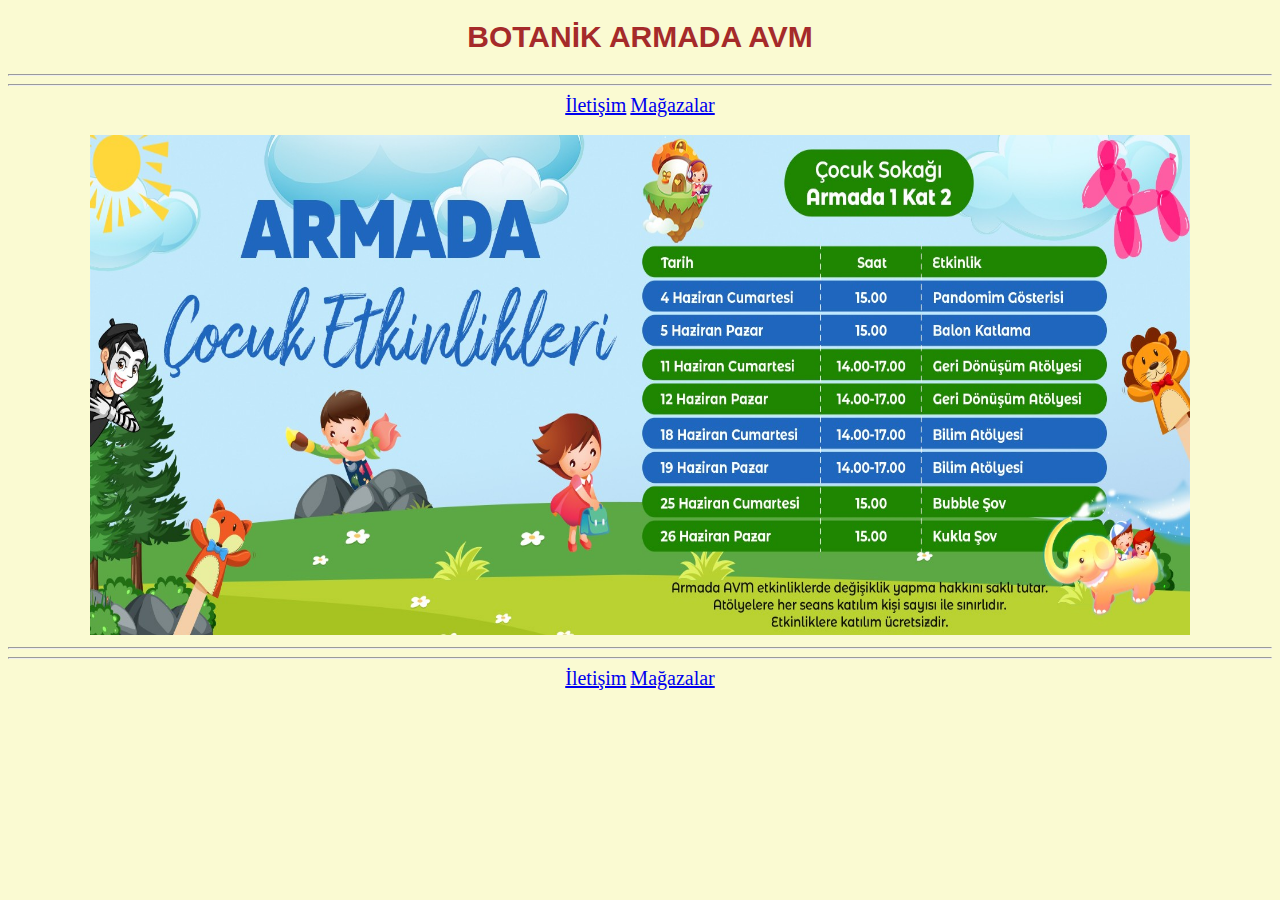
<file: index.html>
<!DOCTYPE html>
<html lang="en">
<head>
    <meta charset="UTF-8">
    <meta http-equiv="X-UA-Compatible" content="IE=edge">
    <meta name="viewport" content="width=device-width, initial-scale=1.0">
    <title>Botanik Armada AVM</title>
    <link rel="stylesheet" href="css/style.css">
</head>
<body>
  <header>
    <article>
        <h1 style="font-family:Verdana, Geneva, Tahoma, sans-serif; font-size: 30px;">BOTANİK ARMADA AVM</h1>
        <hr class="hr">
        <hr class="hr">
        <a style="font-size: 20px" href="contact.html">İletişim</a>  <a style="font-size: 20px" href="about-us.html">Mağazalar</a>
    </article>
  </header> <br>
    <img width="1100" height="500" src="img/armadaetkinlik.jpeg" alt="Etkinlikler"> <br> <hr class="hr">
    <hr class="hr">
  <article>
    <a style="font-size: 20px" href="contact.html">İletişim</a>  <a style="font-size: 20px" href="about-us.html">Mağazalar</a>
  </article>
</body>
</html>
</file>
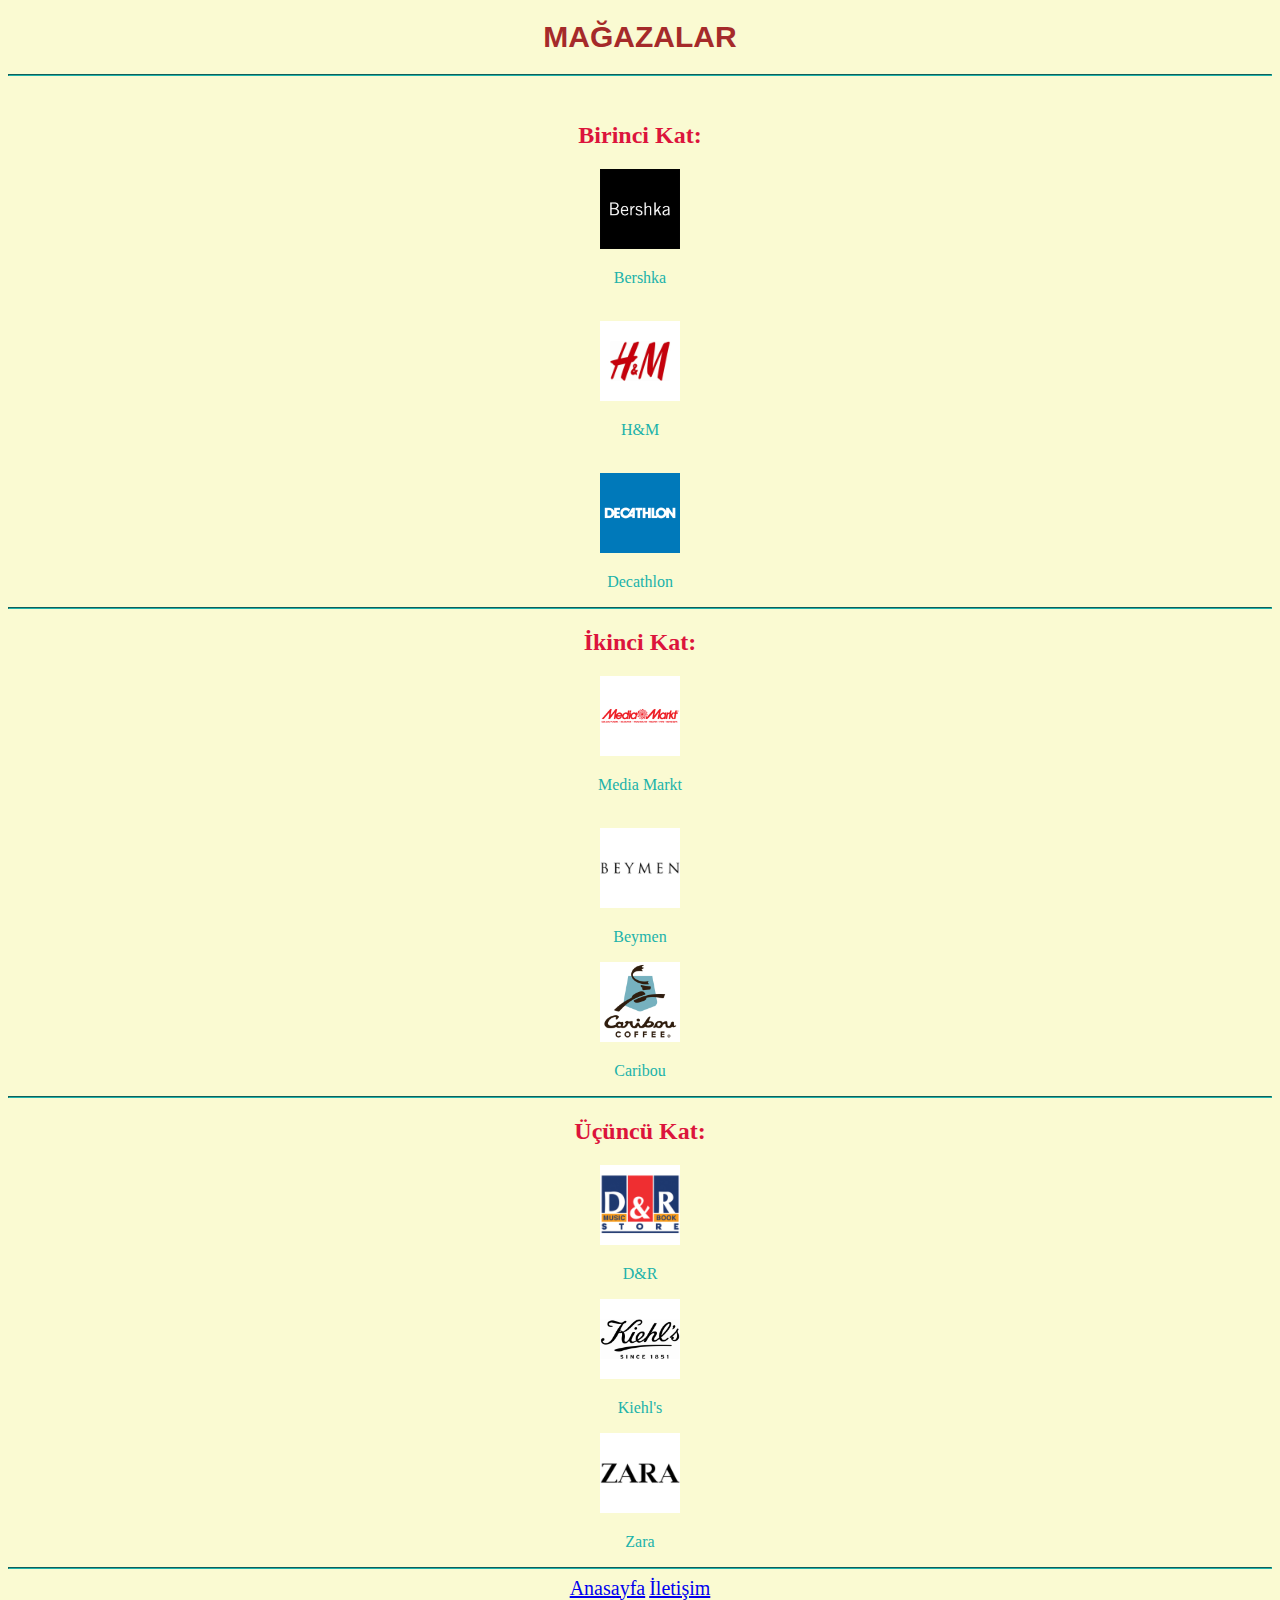
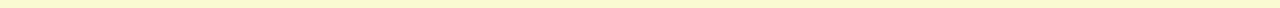
<file: about-us.html>
<!DOCTYPE html>
<html lang="en">
<head>
    <meta charset="UTF-8">
    <meta http-equiv="X-UA-Compatible" content="IE=edge">
    <meta name="viewport" content="width=device-width, initial-scale=1.0">
    <title>Mağazalar</title>
    <link rel="stylesheet" href="css/style.css">
</head>
<body>
    <h1 style="font-family:Verdana, Geneva, Tahoma, sans-serif; font-size: 30px;">MAĞAZALAR</h1> <hr class="dark">
     <br>
     <article>
         <h2>Birinci Kat:</h2>
         <img width="80" height="80" src="img/bershka.jpg" alt="Bershka"> <br>
        <p>Bershka</p>
        <br>
        <img width="80" height="80" src="img/hm.jpg" alt="HM"> <br>
        <p>H&M</p>
        <br>
        <img width="80" height="80" src="img/decathlon.jpg" alt="Decathlon"> <br>
        <p>Decathlon</p>
        <hr class="dark">
     </article>
     
     <article>
         <h2>İkinci Kat:</h2>
        <img width="80" height="80" src="img/mediamarkt.jpg" alt="Media Markt"> <br>
        <p>Media Markt</p>
        <br>
        <img width="80" height="80" src="img/beymen.jpg" alt="Beymen"> <br>
        <p>Beymen</p>
        <img width="80" height="80" src="img/caribou.jpg" alt="Caribou"> <br>
        <p>Caribou</p>
        <hr class="dark">
     </article>
     <article>
         <h2>Üçüncü Kat:</h2>
        <img width="80" height="80" src="img/dr.jpg" alt="dr"> <br>
        <p>D&R</p>
        <img width="80" height="80" src="img/kiehls.jpg" alt="Kiehls"> <br>
        <p>Kiehl's</p>
        <img width="80" height="80" src="img/zara.jpg" alt="Zara"> <br>
        <p>Zara</p>
        <hr class="dark">
     </article>
     <a style="font-size: 20px" href="index.html">Anasayfa</a> <a style="font-size: 20px" href="contact.html">İletişim</a>
</body>
</html>
</file>
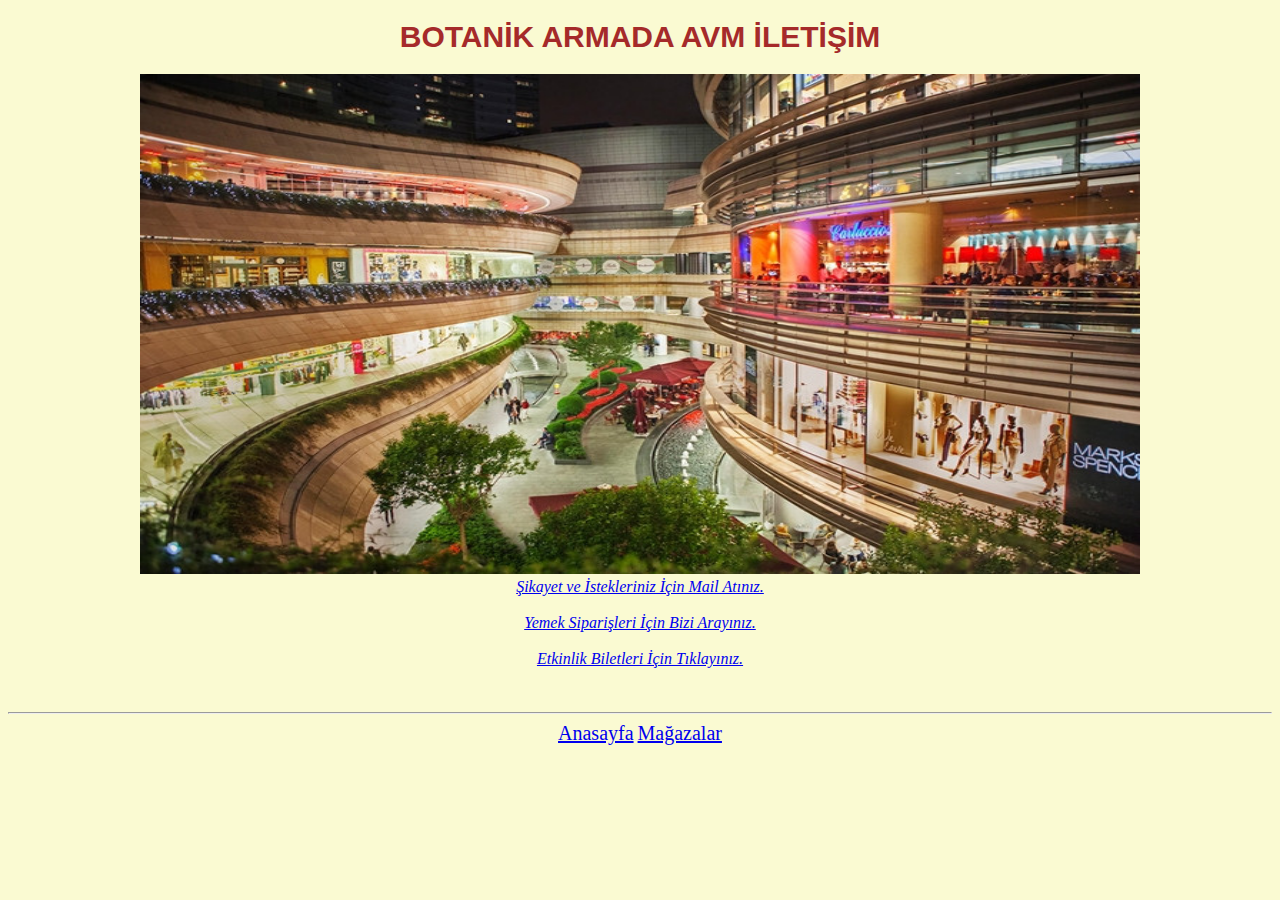
<file: contact.html>
<!DOCTYPE html>
<html lang="en">
<head>
    <meta charset="UTF-8">
    <meta http-equiv="X-UA-Compatible" content="IE=edge">
    <meta name="viewport" content="width=device-width, initial-scale=1.0">
    <title>İletişim</title>
    <link rel="stylesheet" href="css/style.css">
</head>
<body>
    <h1 style="font-family:Verdana, Geneva, Tahoma, sans-serif; font-size: 30px;">BOTANİK ARMADA AVM İLETİŞİM</h1>
    <img width="1000" height="500" src="img/avm.jpg" alt="Botanik Armada AVM">
    <br>
    <a style="font-style:italic" href="mailto:botanicarmada@gmail.com">Şikayet ve İstekleriniz İçin Mail Atınız.</a> <br> 
    <br>
    <a style="font-style:italic" href="tel:2349869247">Yemek Siparişleri İçin Bizi Arayınız.</a> <br>
    <br>
    <a style="font-style:italic" href="mailto:www.botanicarmadabilet.com">Etkinlik Biletleri İçin Tıklayınız.</a>
    <br>
    <br><br>
    <hr>
    <a style="font-size: 20px" href="index.html">Anasayfa</a>  <a style="font-size: 20px" href="about-us.html">Mağazalar</a>
</body>
</html>
</file>
<file: css/style.css>
body {
    background-color:lightgoldenrodyellow;
    text-align: center;
}

.dark
{
   border-color:lightseagreen
}
p{
    color:lightseagreen
}
h1{
    color:brown
}
h2{
    color:crimson
}
</file>
